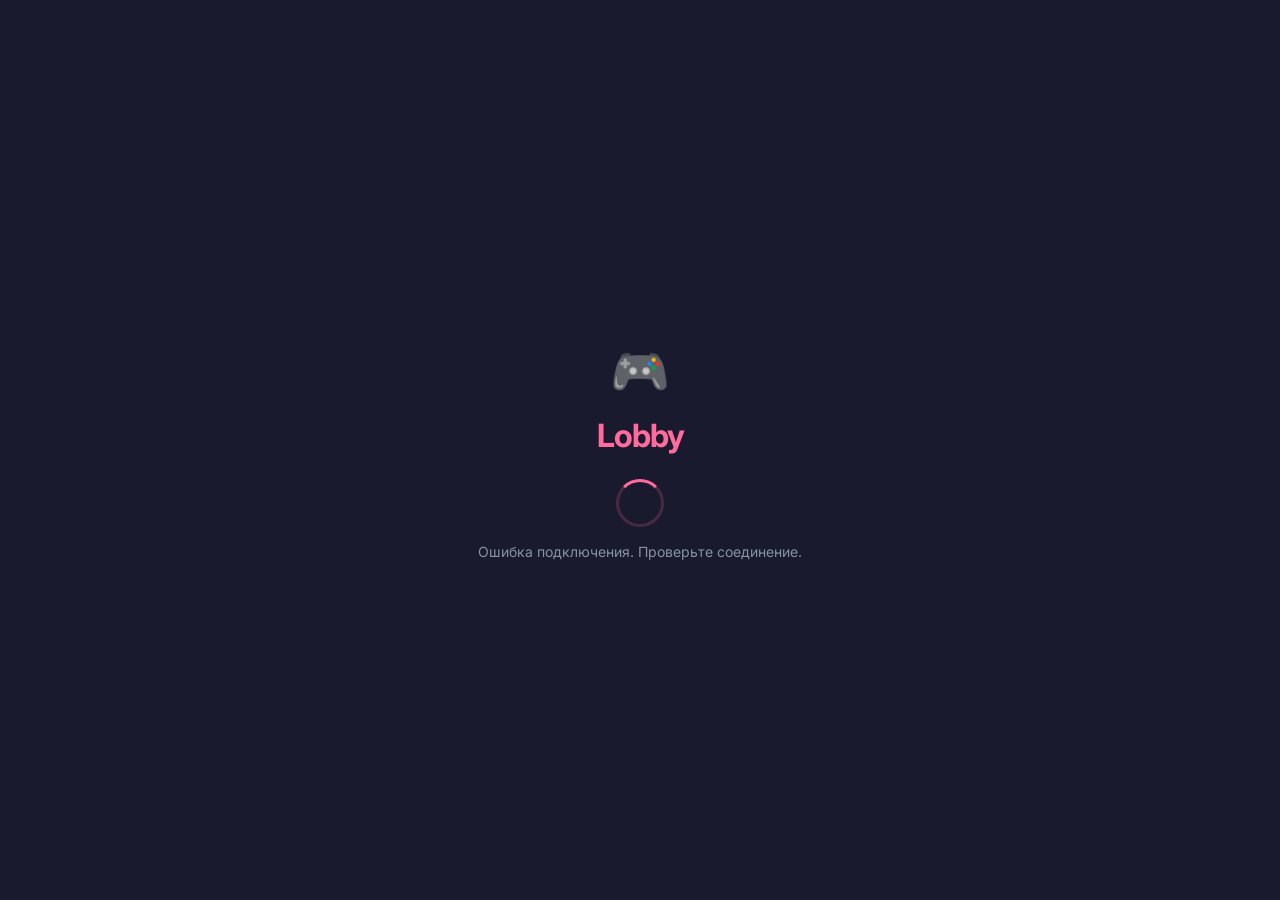
<file: index.html>
﻿<!DOCTYPE html>
<html lang="ru">
<head>
<meta charset="UTF-8">
<meta name="viewport" content="width=device-width, initial-scale=1.0, maximum-scale=1.0">
<title>Lobby</title>
<link rel="stylesheet" href="./css/style.css">
<link rel="stylesheet" href="./css/animations.css">
<script src="https://telegram.org/js/telegram-web-app.js"></script>
</head>
<body>
<div class="loader-overlay" id="loader">
  <div style="font-size:48px;animation:float 2s ease infinite;">🎮</div>
  <div class="logo" style="margin-top:16px;">Lobby</div>
  <div class="loader-spinner" style="margin-top:24px;"></div>
  <p class="loader-text" id="loading-text">Загрузка...</p>
</div>
<script src="./js/config.js"></script>
<script src="./js/telegram.js"></script>
<script src="./js/api.js"></script>
<script src="./js/auth.js"></script>
</body>
</html>
</file>
<file: css/style.css>
﻿@import url('https://fonts.googleapis.com/css2?family=Inter:wght@300;400;500;600;700&display=swap');

*, *::before, *::after { box-sizing: border-box; margin: 0; padding: 0; }

:root {
  --primary: #FF6B9D;
  --secondary: #C44569;
  --bg: #1a1a2e;
  --card: #16213e;
  --card2: #0f3460;
  --text: #ffffff;
  --text-muted: #8892a4;
  --success: #4CAF50;
  --danger: #f44336;
  --radius: 16px;
  --shadow: 0 8px 32px rgba(0,0,0,0.3);
  --transition: 0.3s ease;
}

html, body { height: 100%; overflow-x: hidden; }
body { font-family: 'Inter', sans-serif; background: var(--bg); color: var(--text); min-height: 100vh; }

.hidden { display: none !important; }

.page { min-height: 100vh; display: flex; flex-direction: column; }
.page-content { flex: 1; padding: 16px; overflow-y: auto; }

.loader-overlay {
  position: fixed; inset: 0; background: var(--bg);
  display: flex; flex-direction: column; align-items: center; justify-content: center;
  z-index: 9999;
}
.loader-spinner {
  width: 48px; height: 48px; border-radius: 50%;
  border: 3px solid rgba(255,107,157,0.2);
  border-top-color: var(--primary);
  animation: spin 0.8s linear infinite;
}
@keyframes spin { to { transform: rotate(360deg); } }
.loader-text { margin-top: 16px; color: var(--text-muted); font-size: 14px; }

.logo { font-size: 32px; font-weight: 700; color: var(--primary); letter-spacing: -1px; }

.btn {
  display: inline-flex; align-items: center; justify-content: center;
  padding: 14px 24px; border-radius: var(--radius); border: none; cursor: pointer;
  font-family: 'Inter', sans-serif; font-size: 16px; font-weight: 600;
  transition: var(--transition); text-decoration: none; gap: 8px;
}
.btn-primary { background: linear-gradient(135deg, var(--primary), var(--secondary)); color: #fff; }
.btn-primary:hover { transform: translateY(-1px); box-shadow: 0 6px 20px rgba(255,107,157,0.4); }
.btn-primary:active { transform: translateY(0); }
.btn-outline { background: transparent; border: 2px solid var(--primary); color: var(--primary); }
.btn-ghost { background: rgba(255,255,255,0.05); color: var(--text); }
.btn:disabled { opacity: 0.5; cursor: not-allowed; }
.btn-icon { width: 48px; height: 48px; padding: 0; border-radius: 50%; }
.w-full { width: 100%; }

.input-group { display: flex; flex-direction: column; gap: 8px; }
.input-label { font-size: 14px; color: var(--text-muted); font-weight: 500; }
.input {
  background: var(--card); border: 1.5px solid rgba(255,255,255,0.08);
  border-radius: var(--radius); padding: 14px 16px; color: var(--text);
  font-family: 'Inter', sans-serif; font-size: 16px; transition: var(--transition);
  outline: none; width: 100%;
}
.input:focus { border-color: var(--primary); box-shadow: 0 0 0 3px rgba(255,107,157,0.15); }
.input::placeholder { color: var(--text-muted); }
textarea.input { resize: none; min-height: 100px; }

.card { background: var(--card); border-radius: var(--radius); padding: 20px; box-shadow: var(--shadow); }

.nav-bar {
  display: flex; align-items: center; justify-content: space-around;
  background: var(--card); border-top: 1px solid rgba(255,255,255,0.06);
  padding: 8px 0; position: sticky; bottom: 0;
}
.nav-item {
  display: flex; flex-direction: column; align-items: center; gap: 4px;
  padding: 8px 16px; cursor: pointer; border-radius: 12px;
  transition: var(--transition); color: var(--text-muted); font-size: 11px;
}
.nav-item.active { color: var(--primary); }
.nav-item .nav-icon { font-size: 22px; }

.gender-btn, .filter-gender-btn {
  flex: 1; padding: 12px; border-radius: 12px; border: 2px solid rgba(255,255,255,0.1);
  background: var(--card); color: var(--text); cursor: pointer; text-align: center;
  font-size: 15px; font-weight: 500; transition: var(--transition);
}
.gender-btn.selected, .filter-gender-btn.selected {
  border-color: var(--primary); background: rgba(255,107,157,0.15); color: var(--primary);
}

.game-chip {
  padding: 8px 14px; border-radius: 20px; border: 1.5px solid rgba(255,255,255,0.1);
  background: var(--card); color: var(--text-muted); cursor: pointer;
  font-size: 13px; font-weight: 500; transition: var(--transition); white-space: nowrap;
}
.game-chip.selected { border-color: var(--primary); background: rgba(255,107,157,0.15); color: var(--primary); }
.games-wrap { display: flex; flex-wrap: wrap; gap: 8px; }

.modal-overlay {
  position: fixed; inset: 0; background: rgba(0,0,0,0.8);
  display: flex; align-items: center; justify-content: center;
  z-index: 1000; padding: 16px; opacity: 0; transition: opacity 0.3s ease;
}
.modal-overlay.show { opacity: 1; }
.modal { background: var(--card); border-radius: 24px; padding: 32px 24px; width: 100%; max-width: 380px; text-align: center; }

.shake { animation: shake 0.5s ease; }
@keyframes shake {
  0%,100% { transform: translateX(0); }
  20% { transform: translateX(-8px); }
  40% { transform: translateX(8px); }
  60% { transform: translateX(-6px); }
  80% { transform: translateX(6px); }
}

.premium-badge {
  background: linear-gradient(135deg, #FFD700, #FFA500);
  color: #000; font-size: 11px; padding: 2px 8px; border-radius: 10px; font-weight: 700;
}

.likes-counter {
  display: inline-flex; align-items: center; gap: 4px;
  background: rgba(255,107,157,0.15); color: var(--primary);
  padding: 4px 12px; border-radius: 20px; font-size: 13px; font-weight: 600;
}
.likes-counter.low { background: rgba(244,67,54,0.15); color: var(--danger); animation: pulse 1s ease infinite; }
.likes-counter.premium { background: rgba(255,215,0,0.15); color: #FFD700; }
@keyframes pulse { 0%,100% { transform: scale(1); } 50% { transform: scale(1.05); } }

/* Мобильные устройства (320px - 480px) */
@media (max-width: 480px) {
  body {
    font-size: 14px;
  }

  .page-content {
    padding: 12px;
  }

  .btn {
    padding: 12px 16px;
    font-size: 14px;
  }

  .input {
    padding: 12px 12px;
    font-size: 16px;
  }

  .card {
    padding: 16px;
  }

  .logo {
    font-size: 24px;
  }

  .modal {
    padding: 24px 16px;
    max-width: 100%;
  }

  h1 {
    font-size: 16px;
  }

  h2 {
    font-size: 18px;
  }

  .match-title {
    font-size: 24px;
  }

  .card-name {
    font-size: 18px;
  }

  .nav-item {
    padding: 6px 12px;
    font-size: 10px;
  }

  .nav-item .nav-icon {
    font-size: 18px;
  }

  .swipe-card {
    border-radius: 16px;
  }

  .card-info {
    padding: 12px;
    gap: 4px;
  }

  .games-wrap {
    gap: 6px;
  }

  .game-chip {
    padding: 6px 10px;
    font-size: 11px;
  }

  .action-buttons {
    gap: 12px;
    padding: 4px 0;
  }

  .action-btn {
    width: 56px;
    height: 56px;
    font-size: 22px;
  }

  .btn-like {
    width: 60px;
    height: 60px;
  }

  .input-label {
    font-size: 12px;
  }

  .progress-bar-track {
    height: 3px;
  }
}

/* Планшеты (481px - 768px) */
@media (min-width: 481px) and (max-width: 768px) {
  .page-content {
    padding: 16px;
  }

  .swipe-container {
    padding: 12px;
  }

  .cards-area {
    max-width: 100%;
    height: 480px;
  }

  .modal {
    max-width: 100%;
  }

  .action-buttons {
    gap: 16px;
  }
}

/* Десктопы (769px+) */
@media (min-width: 769px) {
  .page {
    max-width: 600px;
    margin: 0 auto;
  }

  .swipe-container {
    padding: 24px;
  }

  .cards-area {
    max-width: 420px;
  }
}

/* Высокие экраны (высота < 600px) */
@media (max-height: 600px) {
  .page-content {
    padding: 8px;
  }

  .card {
    padding: 12px;
    margin-bottom: 8px;
  }

  .input {
    padding: 10px 12px;
  }

  .btn {
    padding: 10px 16px;
    font-size: 14px;
  }

  .action-buttons {
    gap: 10px;
  }

  .action-btn {
    width: 52px;
    height: 52px;
    font-size: 20px;
  }
}

/* Очень узкие экраны (ширина < 320px) */
@media (max-width: 319px) {
  .logo {
    font-size: 20px;
  }

  .btn {
    padding: 10px 12px;
    font-size: 12px;
  }

  .card-name {
    font-size: 16px;
  }

  .action-btn {
    width: 48px;
    height: 48px;
    font-size: 18px;
  }
}

/* Landscape режим */
@media (orientation: landscape) and (max-height: 500px) {
  .page-content {
    padding: 8px;
  }

  .swipe-header {
    padding: 8px;
  }

  .cards-area {
    height: 350px;
  }

  .swipe-container {
    gap: 8px;
  }
}
</file>
<file: css/animations.css>
﻿@keyframes fadeIn    { from { opacity: 0; transform: translateY(16px); } to { opacity: 1; transform: translateY(0); } }
@keyframes slideUp   { from { transform: translateY(40px); opacity: 0; } to { transform: translateY(0); opacity: 1; } }
@keyframes scaleIn   { from { transform: scale(0.8); opacity: 0; } to { transform: scale(1); opacity: 1; } }
@keyframes heartBeat { 0%,100% { transform: scale(1); } 50% { transform: scale(1.3); } }
@keyframes matchPop  { 0% { transform: scale(0); opacity: 0; } 60% { transform: scale(1.1); } 100% { transform: scale(1); opacity: 1; } }
@keyframes float     { 0%,100% { transform: translateY(0px); } 50% { transform: translateY(-10px); } }

.animate-fade      { animation: fadeIn  0.4s ease forwards; }
.animate-slide-up  { animation: slideUp 0.4s ease forwards; }
.animate-scale     { animation: scaleIn 0.3s ease forwards; }
.animate-match     { animation: matchPop 0.5s cubic-bezier(0.175, 0.885, 0.32, 1.275) forwards; }
.animate-float     { animation: float 3s ease infinite; }
.animate-heart     { animation: heartBeat 0.6s ease; }

.reg-step { display: none; }
.reg-step.active { display: flex; flex-direction: column; gap: 16px; animation: fadeIn 0.3s ease; }

.progress-bar-track { height: 4px; background: rgba(255,255,255,0.08); border-radius: 2px; overflow: hidden; }
.progress-bar-fill  { height: 100%; background: linear-gradient(90deg, var(--primary), var(--secondary)); border-radius: 2px; transition: width 0.4s ease; }

.stagger-children > * { opacity: 0; animation: fadeIn 0.4s ease forwards; }
.stagger-children > *:nth-child(1) { animation-delay: 0.05s; }
.stagger-children > *:nth-child(2) { animation-delay: 0.10s; }
.stagger-children > *:nth-child(3) { animation-delay: 0.15s; }
.stagger-children > *:nth-child(4) { animation-delay: 0.20s; }
.stagger-children > *:nth-child(5) { animation-delay: 0.25s; }
</file>
